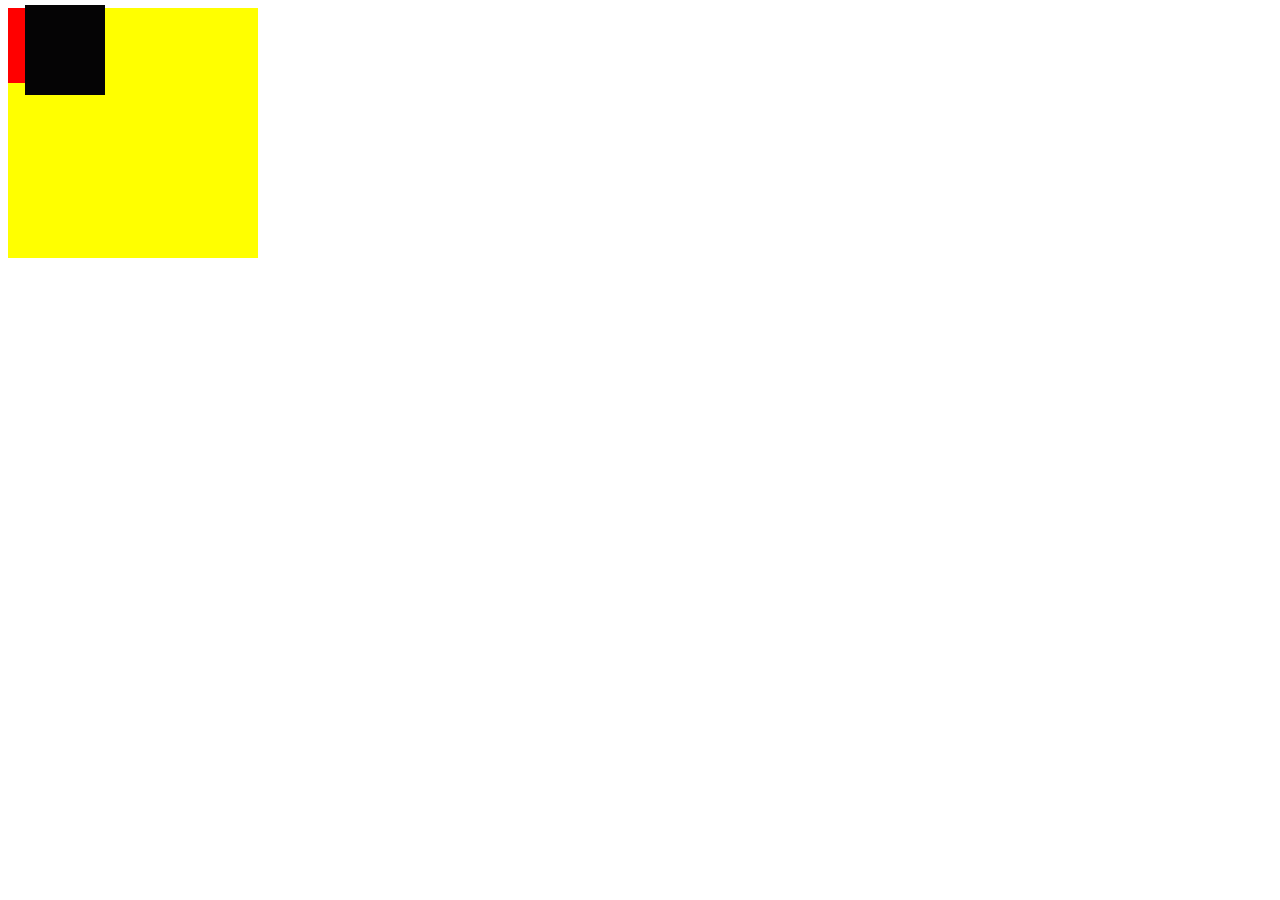
<file: z-index.html>
<!DOCTYPE html>
<html lang="en">
<head>
    <meta charset="UTF-8">
    <meta http-equiv="X-UA-Compatible" content="IE=edge">
    <meta name="viewport" content="width=device-width, initial-scale=1.0">
    <title>Document</title>
    <style>
        #outer-div{
            position: absolute;
            background-color: yellow;
            height: 250px;
            width: 250px;
            /* z-index: 0; */
        }
        
        #div1{
            position: relative;
            background-color: red;
            height: 75px;
            width: 75px;
            top: 0;
            left: 0;
            z-index: 1;


        }

        /* #div2{
            position: absolute;
            background-color: rgb(28, 8, 140);
            height: 75px;
            width: 75px;
            left: 25px;
            top: 25px;
            z-index: 1;
        }

        #div3{
            position: absolute;
            background-color: rgb(8, 195, 14);
            height: 75px;
            width: 75px;
            left: 50px;
            top: 50px;
            z-index: 0;

        } */
        
        #div4{
            position: absolute;
            background-color: rgb(5, 4, 5);
            height: 90px;
            width: 80px;
            left: 25px;
            top: 5px;
            z-index: 2;

        }

    </style>
</head>
<body>
    <div id="outer-div">
        <div id="div1"></div>
        <!-- <div id="div2"></div>
        <div id="div3"></div> -->
    </div>
    <div id="div4"></div>

</body>
</html>
</file>
